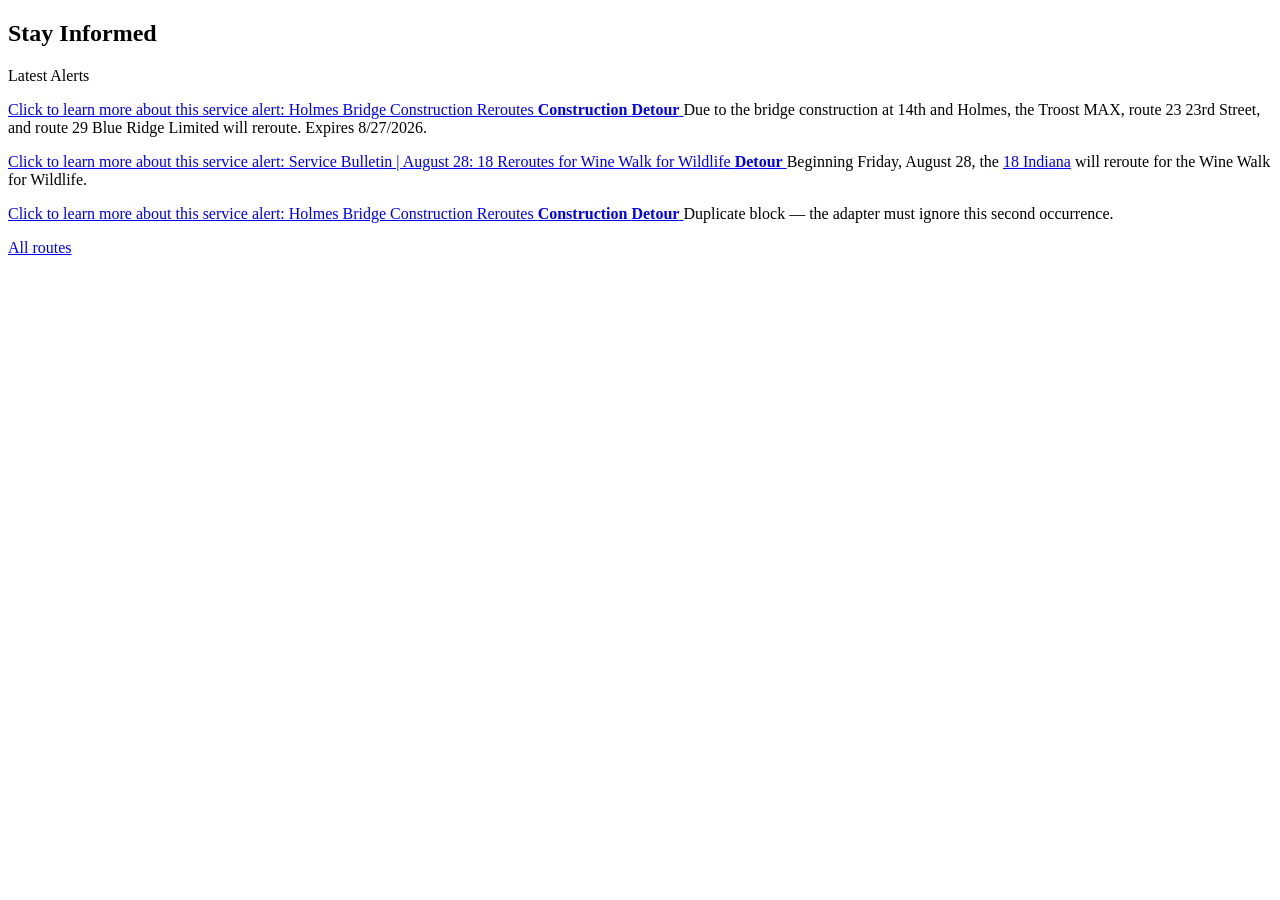
<file: tests/fixtures/ridekc_alerts.html>
<!doctype html>
<html>
<head><title>RideKC alerts fixture</title></head>
<body>
  <main>
    <h2>Stay Informed</h2>
    <p>Latest Alerts</p>
    <div class="s4_notif c3-bg c3-bg-solid">
      <div class="s4_notif_item">
        <p>
          <a class="s4_notif_link"
             href="https://ridekc.org/kcata/news/service-bulletin-holmes-bridge-construction-reroutes/"
             target="_blank">
            <span class="no_viz">Click to learn more about this service alert: Holmes Bridge Construction Reroutes </span>
            <strong>Construction</strong>
            <strong>Detour</strong>
          </a>
          Due to the bridge construction at 14th and Holmes, the Troost MAX, route 23 23rd Street,
          and route 29 Blue Ridge Limited will reroute. Expires 8/27/2026.
        </p>
      </div>
      <div class="s4_notif_item">
        <p>
          <a class="s4_notif_link"
             href="https://ridekc.org/kcata/news/service-bulletin-august-28-18-reroutes-for-wine-walk-for-wildlife/"
             target="_blank">
            <span class="no_viz">Click to learn more about this service alert: Service Bulletin | August 28: 18 Reroutes for Wine Walk for Wildlife </span>
            <strong>Detour</strong>
          </a>
          Beginning Friday, August 28, the <a href="/routes/18/">18 Indiana</a> will reroute
          for the Wine Walk for Wildlife.
        </p>
      </div>
      <div class="s4_notif_item">
        <p>
          <a class="s4_notif_link"
             href="https://ridekc.org/kcata/news/service-bulletin-holmes-bridge-construction-reroutes/"
             target="_blank">
            <span class="no_viz">Click to learn more about this service alert: Holmes Bridge Construction Reroutes </span>
            <strong>Construction</strong>
            <strong>Detour</strong>
          </a>
          Duplicate block — the adapter must ignore this second occurrence.
        </p>
      </div>
    </div>
    <!-- Page chrome (nav, footer) must not be surfaced as alerts. -->
    <nav><a href="/getting-around/routes/">All routes</a></nav>
  </main>
</body>
</html>
</file>
